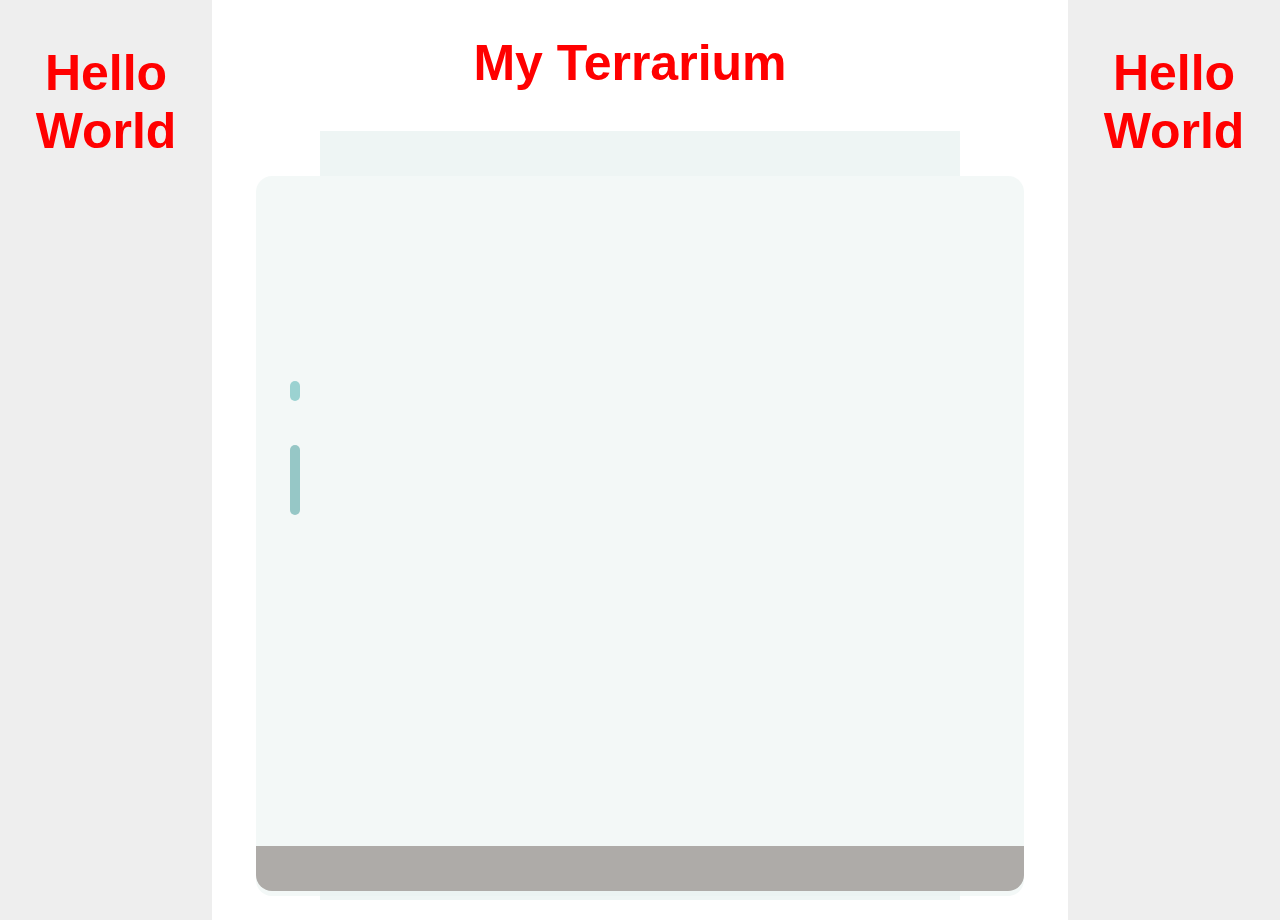
<file: 3-terrarium/2-intro-to-css/index.html>
<!DOCTYPE html>
<html lang="en">
<head>
    <meta charset="UTF-8">
    <meta http-equiv="X-UA-Compatible" content="IE=edge">
    <meta name="viewport" content="width=device-width, initial-scale=1.0">
    <title>Document</title>
    <link rel="stylesheet" href="style.css">
</head>
<body>
    
    <div id="left-container" class="container">
        <h1>Hello World</h1>
    </div>
    <div class="plant-holder">
        <div class="terrarium">
            <h1>My Terrarium</h1>
            
        </div>
    </div>
    <div class="jar-top"></div>
            <div class="jar-walls">
            </div>
            <div class="jar-glossy-short"></div>
            <div class="jar-glossy-long"></div>
            <div class="dirt"></div>
            <div class="jar-bottom"></div>
            
    <div id="right-container" class="container">
        <h1>Hello World</h1>
    </div>
</body>
</html>
</file>
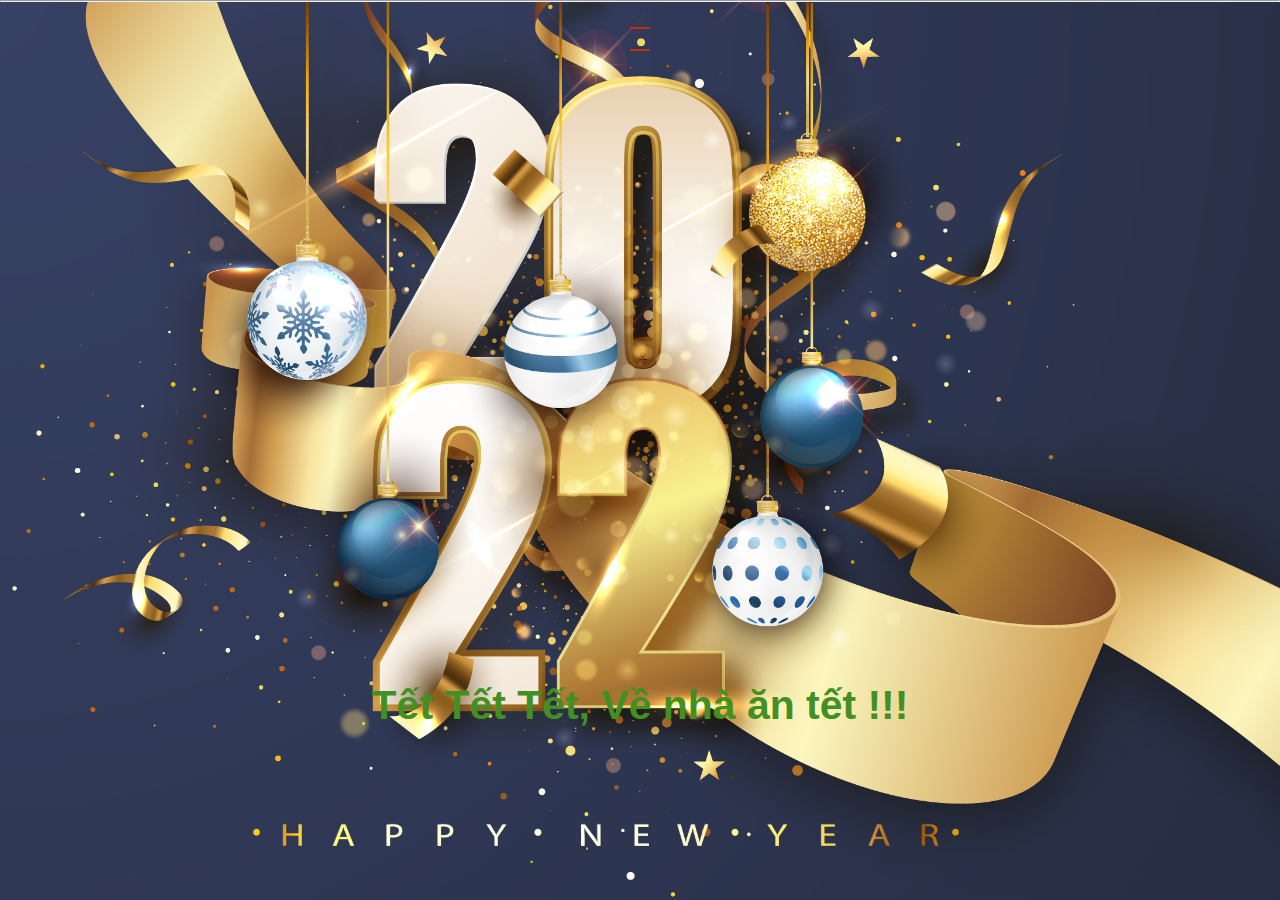
<file: 4-typing-game/banner.html>
<html>
<head>
    <title></title>
    <link rel="stylesheet" href="banner.css">
</head>
 
<body>
    <div class="banner" >
        <p></p>
        <hr>
        <div class="txt">
        <h3>Tết Tết Tết, Về nhà ăn tết !!!</h3>
        
        </div>
    </div>
    <script src="banner.js"></script>
</body>

</html>
</file>
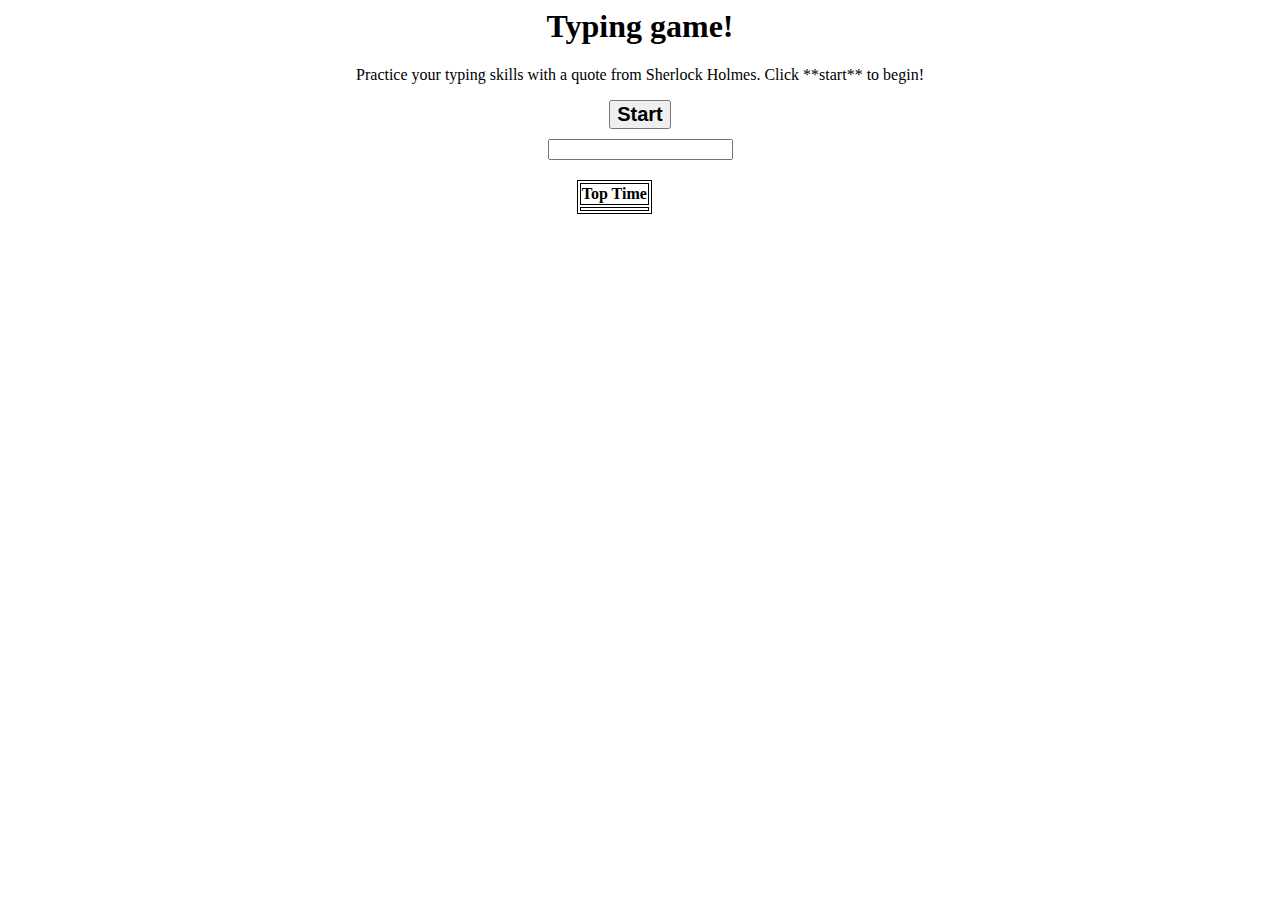
<file: 4-typing-game/test.html>
<html>

<head>
  <title>Typing game</title>
  <link rel="stylesheet" href="test.css">
</head>

<body>
  <div class="container" style="text-align: center;">
    <h1>Typing game!</h1>
    <p>Practice your typing skills with a quote from Sherlock Holmes. Click **start** to begin!</p>
    <p id="quote"></p>
    <p id="message"></p>
    <div>
      <button type="button" id="start"><strong style="font-size: 20px;">Start</strong></button>
    </div>
    <div>
      <input type="text" aria-label="current word" id="typed-value" style="margin-top: 10px;" />
      <!-- The textbox for typing -->

    </div>

    <div id="myModal" class="modal">


      <div class="modal-content">
        <span class="close">&times;</span>
        <p style="color: red;"><strong>Success</strong></p>
      </div>

    </div>
    <div class="table">
      <table>
        <tr>
          <th>Top Time</th>
        </tr>
        <tr>
          <td id="topTime"></td>
        </tr>
      </table>
    </div>
  </div>
  <script src="test.js"></script>
</body>

</html>
</file>
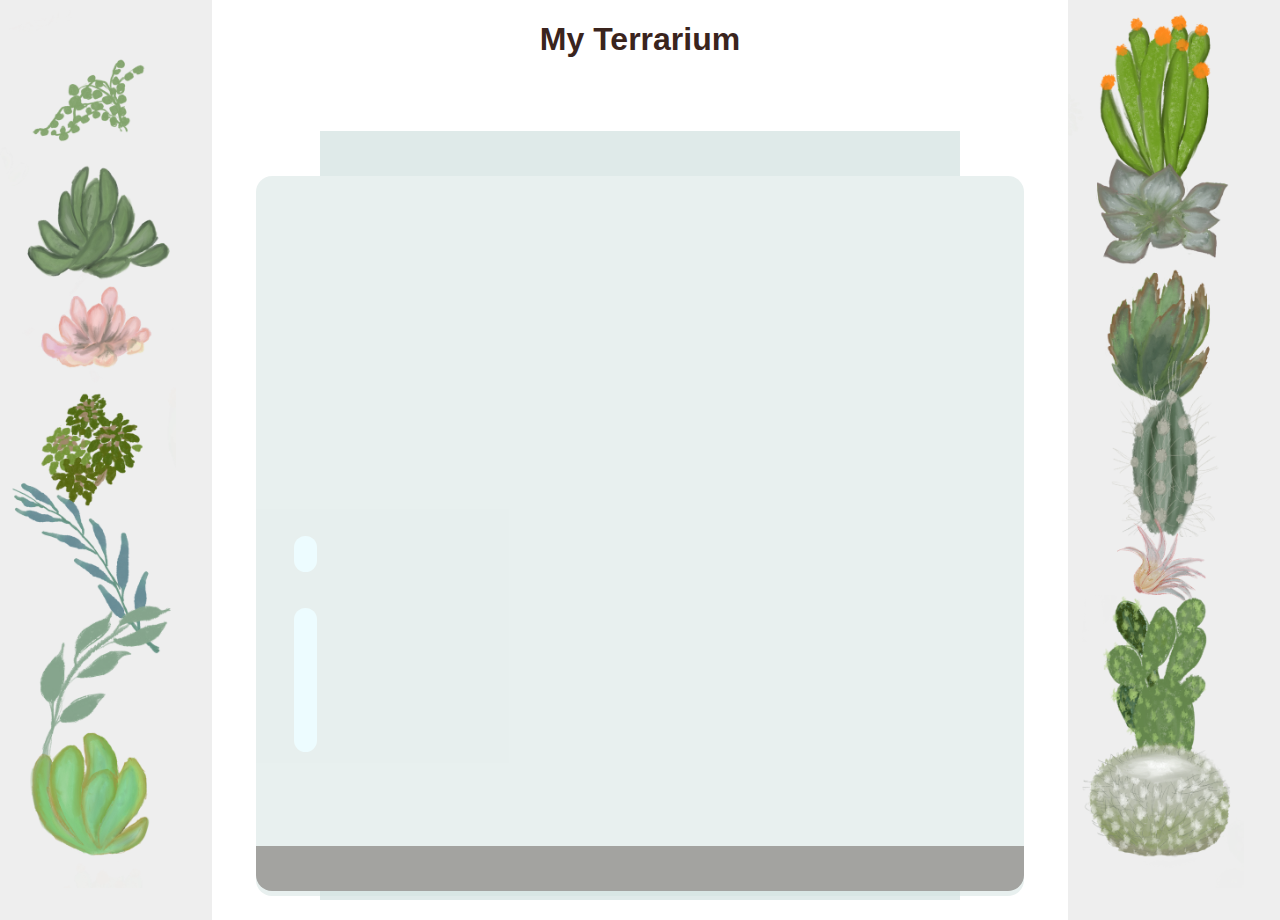
<file: 3-terrarium/3-intro-to-DOM-and-closures/test.html>
<!DOCTYPE html>
<html lang="en">
	<head>
		<title>Welcome to my Virtual Terrarium</title>
		<meta charset="utf-8" />
		<meta http-equiv="X-UA-Compatible" content="IE=edge" />
		<meta name="viewport" content="width=device-width, initial-scale=1" />
		<!-- import the webpage's stylesheet -->
		<link rel="stylesheet" href="test.css" />
		<!-- import the webpage's JavaScript file -->
		<script src="test.js" defer></script>
	</head>

	<body>
		<div id="page">
			<h1>My Terrarium</h1>

			<div id="left-container" class="container">
				<div class="plant-holder">
					<img class="plant" alt="plant" id="plant1" src="./images/plant1.png" />
				</div>
				<div class="plant-holder">
					<img class="plant" alt="plant" id="plant2" src="./images/plant2.png" />
				</div>
				<div class="plant-holder">
					<img class="plant" alt="plant" id="plant3" src="./images/plant3.png" />
				</div>
				<div class="plant-holder">
					<img class="plant" alt="plant" id="plant4" src="./images/plant4.png" />
				</div>
				<div class="plant-holder">
					<img class="plant" alt="plant" id="plant5" src="./images/plant5.png" />
				</div>
				<div class="plant-holder">
					<img class="plant" alt="plant" id="plant6" src="./images/plant6.png" />
				</div>
				<div class="plant-holder">
					<img class="plant" alt="plant" id="plant7" src="./images/plant7.png" />
				</div>
			</div>
			<div id="right-container" class="container">
				<div class="plant-holder">
					<img class="plant" alt="plant" id="plant8" src="./images/plant8.png" />
				</div>
				<div class="plant-holder">
					<img class="plant" alt="plant" id="plant9" src="./images/plant9.png" />
				</div>
				<div class="plant-holder">
					<img class="plant" alt="plant" id="plant10" src="./images/plant10.png" />
				</div>
				<div class="plant-holder">
					<img class="plant" alt="plant" id="plant11" src="./images/plant11.png" />
				</div>
				<div class="plant-holder">
					<img class="plant" alt="plant" id="plant12" src="./images/plant12.png" />
				</div>
				<div class="plant-holder">
					<img class="plant" alt="plant" id="plant13" src="./images/plant13.png" />
				</div>
				<div class="plant-holder">
					<img class="plant" alt="plant" id="plant14" src="./images/plant14.png" />
				</div>
			</div>

			<div id="terrarium">
				<div class="jar-top"></div>
				<div class="jar-walls">
					<div class="jar-glossy-long"></div>
					<div class="jar-glossy-short"></div>
				</div>
				<div class="dirt"></div>
				<div class="jar-bottom"></div>
			</div>
		</div>
	</body>
</html>
</file>
<file: 3-terrarium/2-intro-to-css/style.css>
body {
    font-family: helvetica, arial, sans-serif;
}

#left-container {
    background-color: #eee;
    width: 15%;
    left: 0px;
    top: 0px;
    position: absolute;
    height: 100%;
    padding: 10px;
}
#right-container {
    background-color: #eee;
    width: 15%;
    right: 0px;
    top: 0px;
    position: absolute;
    height: 100%;
    padding: 10px;
}
h1{
    color: red;
    font-size: 50px;
    text-align: center;
}
.plant-holder {
    position: relative;
    height: 13%;
    left: -10px;
}

.plant {
    position: absolute;
    max-width: 150%;
    max-height: 150%;
    z-index: 2;
}
.jar-walls {
    height: 80%;
    width: 60%;
    background: #e7f1ef;
    border-radius: 1rem;
    position: absolute;
    bottom: 0.5%;
    left: 20%;
    opacity: 0.5;
    z-index: 1;
}
.jar-glossy-long{
    margin-left: 22%;
    margin-top: 25%;
    height: 70px;
    width: 10px;
    border-radius: 1rem;
    background: #459c9c;
    
    position: absolute;
}
.jar-glossy-short{
    margin-left: 22%;
    margin-top: 20%;
    height: 20px;
    width: 10px;
    border-radius: 1rem;
    background: #4fb3b3;
    
    position: absolute;
}
.jar-top {
    width: 50%;
    height: 5%;
    background: #e7f1ef;
    position: absolute;
    bottom: 80.5%;
    left: 25%;
    opacity: 0.7;
    z-index: 1;
}
.jar-bottom {
    width: 50%;
    height: 1%;
    background: #e7f1ef;
    position: absolute;
    bottom: 0%;
    left: 25%;
    opacity: 0.7;
}
.dirt {
    width: 60%;
    height: 5%;
    background: #3a241d;
    position: absolute;
    border-radius: 0 0 1rem 1rem;
    bottom: 1%;
    left: 20%;
    opacity: 0.7;
    z-index: -1;
}
</file>
<file: 4-typing-game/banner.css>
*{
    margin:0;
    padding:0;
}
html,body,div.banner{
    width: 100%;
    height: 100%;
    font-family: 'Quicksand', sans-serif;
    color: rgb(190, 49, 14);
}
div.banner{
    background-image: url("2022.jpg");
  background-color: #cccccc;
  height: 100%;
  background-position: center;
  background-repeat: no-repeat;
  background-size: cover;
  position: relative;
}
     


div > p {
    position: absolute;
top: 3%;
left: 50%;
transform: translateX(-50%);
border-bottom: 2px solid;
font-size: 30px;
padding: 10px;
border-top: 2px solid;
}
.txt {
position: absolute;
bottom: 19%;
left: 50%;
transform: translateX(-50%);
color: #428f24;
font-size: 35px;

}
</file>
<file: 4-typing-game/test.css>
.highlight {
    background-color: yellow;
  }
  
  .error {
    background-color: lightcoral;
    border: red;
  }

  table, th, td {
    
    border:1px solid black;
  }
  .table{
    text-align: center;
    margin-left: 45%;
    margin-top: 20px;
  }
  .modal {
    display: none; /* Hidden by default */
    position: fixed; /* Stay in place */
    z-index: 1; /* Sit on top */
    padding-top: 100px; /* Location of the box */
    left: 0;
    top: 0;
    width: 100%; /* Full width */
    height: 100%; /* Full height */
    overflow: auto; /* Enable scroll if needed */
    background-color: rgb(0,0,0); /* Fallback color */
    background-color: rgba(0,0,0,0.4); /* Black w/ opacity */
  }
  .modal-content {
    background-color: #fefefe;
    margin: auto;
    padding: 20px;
    border: 1px solid #888;
    width: 80%;
  }
  
  /* The Close Button */
  .close {
    color: #aaaaaa;
    float: right;
    font-size: 28px;
    font-weight: bold;
  }
  
  .close:hover,
  .close:focus {
    color: #000;
    text-decoration: none;
    cursor: pointer;
  }
</file>
<file: 3-terrarium/3-intro-to-DOM-and-closures/test.css>
body {
	font-family: helvetica, arial, sans-serif;
}

h1 {
	color: #3a241d;
	text-align: center;
}

#left-container {
	left: 0px;
}

#right-container {
	right: 0px;
}

.container {
	background-color: #eee;
	width: 15%;
	top: 0px;
	position: absolute;
	height: 100%;
	padding: 10px;
}

.plant-holder {
	position: relative;
	height: 13%;
	left: -10px;
}

.plant {
	position: absolute;
	max-width: 150%;
	max-height: 150%;
	z-index: 2;
}

/*https://codepen.io/Rotarepmi/pen/rjpNZY*/

.jar-walls {
	height: 80%;
	width: 60%;
	background: #d1e1df;
	border-radius: 1rem;
	position: absolute;
	bottom: 0.5%;
	left: 20%;
	opacity: 0.5;
	z-index: 1;
}

.jar-top {
	width: 50%;
	height: 5%;
	background: #d1e1df;
	position: absolute;
	bottom: 80.5%;
	left: 25%;
	opacity: 0.7;
	z-index: 1;
}

.jar-bottom {
	width: 50%;
	height: 1%;
	background: #d1e1df;
	position: absolute;
	bottom: 0%;
	left: 25%;
	opacity: 0.7;
}

.dirt {
	width: 60%;
	height: 5%;
	background: #3a241d;
	position: absolute;
	border-radius: 0 0 1rem 1rem;
	bottom: 1%;
	left: 20%;
	opacity: 0.7;
	z-index: -1;
}

.jar-glossy-long {
	width: 3%;
	height: 20%;
	border-radius: 2rem;
	background: #ddfbff;
	position: absolute;
	bottom: 20%;
	left: 5%;
}

.jar-glossy-short {
	width: 3%;
	height: 5%;
	border-radius: 2rem;
	background: #ddfbff;
	position: absolute;
	bottom: 45%;
	left: 5%;
}
</file>
